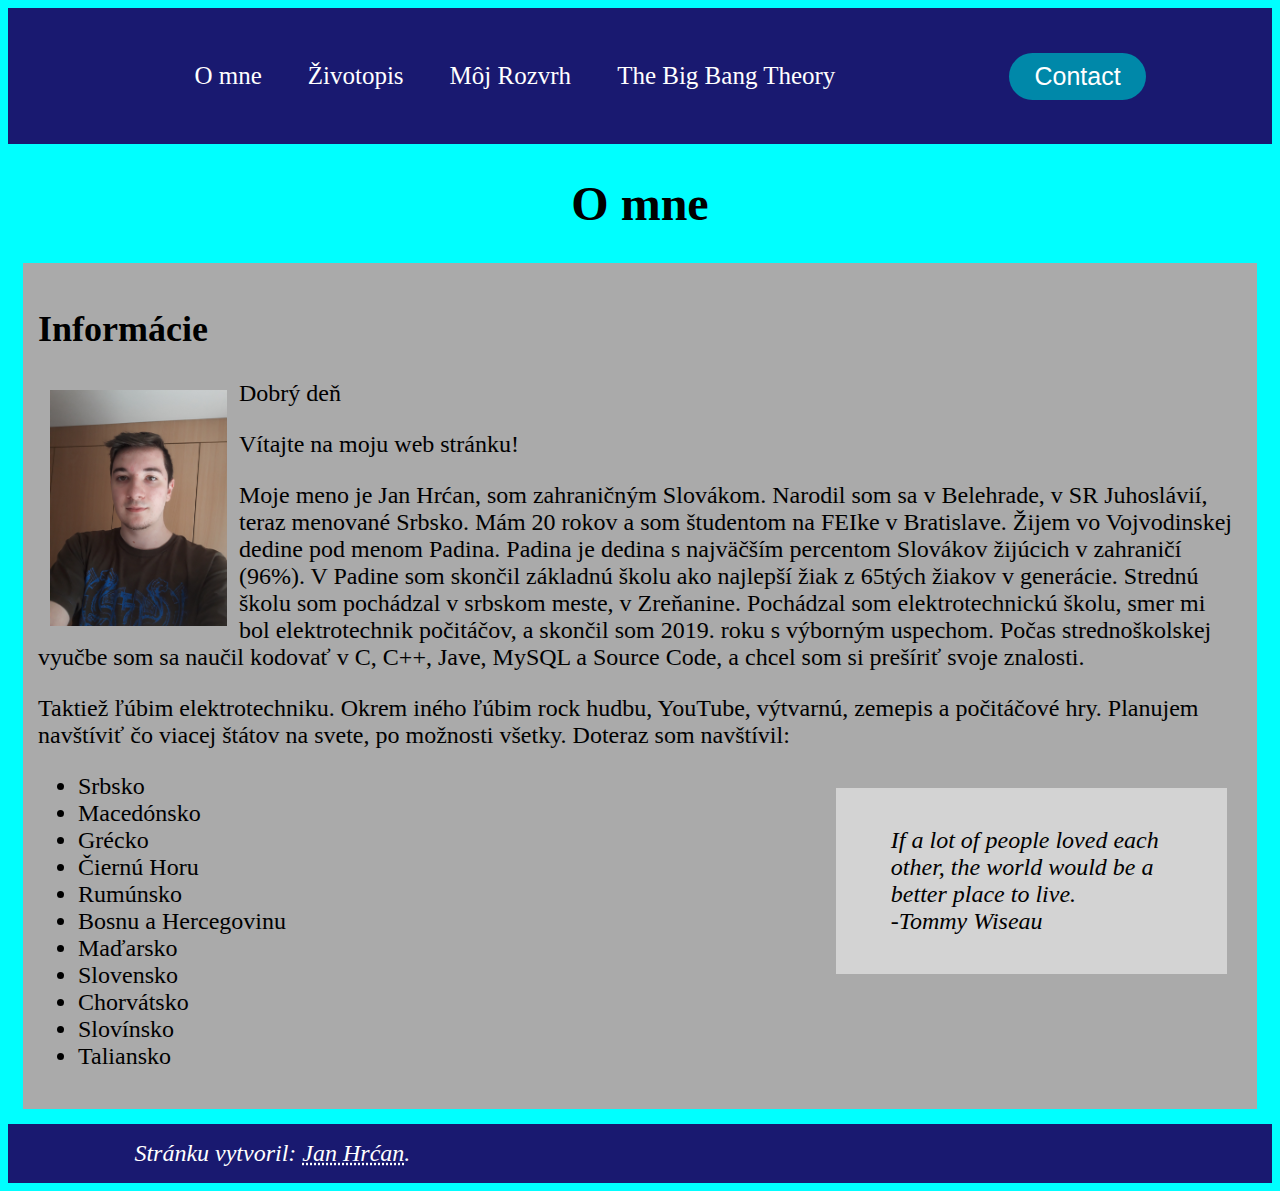
<file: index.html>
<!DOCTYPE html>
<html lang="sk">
	<!-- Vsetko prevzate z w3schools -->
	<head>
	<meta charset = "utf-8">
	<title>O mne</title>
	<link rel = "stylesheet" href = "css/style.css">
	</head>
	<body>
		<header>
			<nav>
				<ul class="nav_links">
					<li><a href="https://webte1.fei.stuba.sk/~xhrcan/SilvesterMakarone2">O mne</a> </li>
					<li><a href="https://webte1.fei.stuba.sk/~xhrcan/SilvesterMakarone2/Zivotopis">Životopis</a> </li>
					<li><a href="https://webte1.fei.stuba.sk/~xhrcan/SilvesterMakarone2/Moj_rozvrh">Môj Rozvrh</a> </li>
					<li><a href="https://webte1.fei.stuba.sk/~xhrcan/SilvesterMakarone2/tbbt">The Big Bang Theory</a> </li>
				</ul>
			</nav>
			<button>Contact</button>
		</header>
		<h1>O mne</h1>
		<section style="background-color:#aaa;">
		<h2>Informácie</h2>
			<img src="img/hrcan.jpg" alt="Jan Hrćan" width="177" height="236">
			<p>Dobrý deň</p>
			<p>Vítajte na moju web stránku!</p>
			<p>Moje meno je Jan Hrćan, som zahraničným Slovákom. Narodil som sa v Belehrade, v SR Juhoslávií, teraz menované Srbsko. Mám 20 rokov a som študentom 
			na FEIke v Bratislave. Žijem vo Vojvodinskej dedine pod menom Padina. Padina je dedina s najväčším percentom Slovákov žijúcich v zahraničí (96%).
			V Padine som skončil základnú školu ako najlepší žiak z 65tých žiakov v generácie. Strednú školu som pochádzal v srbskom meste, v Zreňanine.
			Pochádzal som elektrotechnickú školu, smer mi bol elektrotechnik počitáčov, a skončil som 2019. roku s výborným uspechom. Počas strednoškolskej vyučbe
			som sa naučil kodovať v C, C++, Jave, MySQL a Source Code, a chcel som si prešíriť svoje znalosti. </p>
			<p>Taktiež ľúbim elektrotechniku. Okrem iného ľúbim rock hudbu, YouTube, výtvarnú, zemepis a počitáčové hry. Planujem navštíviť čo viacej štátov na svete,
			po možnosti všetky. Doteraz som navštívil:</p>
			<aside>
				<blockquote cite="https://www.youtube.com/watch?v=Gp-rIfsoCoU&ab_channel=gmakerc1">
					<i>If a lot of people loved each other, the world would be a better place to live. <br>-Tommy Wiseau</i>
				</blockquote>
			</aside>
			<ul>
				<li>Srbsko</li>
				<li>Macedónsko</li>
				<li>Grécko</li>
				<li>Čiernú Horu</li>
				<li>Rumúnsko</li>
				<li>Bosnu a Hercegovinu</li>
				<li>Maďarsko</li>
				<li>Slovensko</li>
				<li>Chorvátsko</li>
				<li>Slovínsko</li>
				<li>Taliansko</li>
			</ul>
		</section>
		<footer>
			<address>
				Stránku vytvoril: <abbr title="xhrcan@stuba.sk">Jan Hrćan</abbr>.<br> 
			</address>
		</footer>
	</body>
</html>
</file>
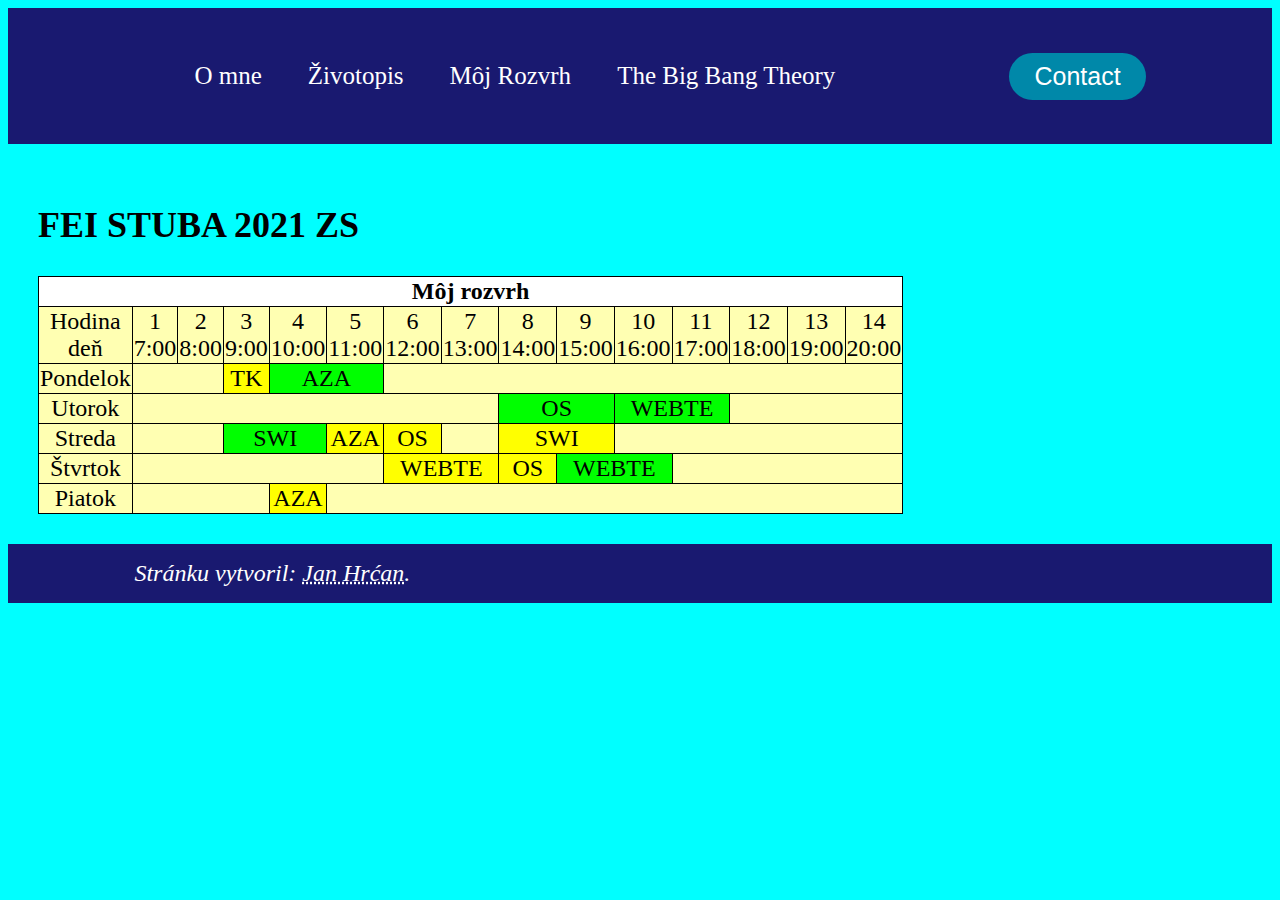
<file: Moj_rozvrh.html>
<!DOCTYPE html>
<html lang="sk">
	<!-- Vsetko prevzate z w3schools -->
	<head>
	<meta charset = "utf-8">
	<title>Môj rozvrh</title>
	<link rel = "stylesheet" href = "css/style.css">
	</head>
	<body>
		<header>
			<nav>
				<ul class="nav_links">
					<li><a href="https://webte1.fei.stuba.sk/~xhrcan/SilvesterMakarone2">O mne</a> </li>
					<li><a href="https://webte1.fei.stuba.sk/~xhrcan/SilvesterMakarone2/Zivotopis">Životopis</a> </li>
					<li><a href="https://webte1.fei.stuba.sk/~xhrcan/SilvesterMakarone2/Moj_rozvrh">Môj Rozvrh</a> </li>
					<li><a href="https://webte1.fei.stuba.sk/~xhrcan/SilvesterMakarone2/tbbt">The Big Bang Theory</a> </li>
				</ul>
			</nav>
			<button>Contact</button>
		</header>
		<section>
			<h2>FEI STUBA 2021 ZS</h2>
				<table>
					<tr>
						<th colspan = "15">Môj rozvrh</th>
					</tr>
					<tr>
						<td>Hodina<br>deň</td>
						<td>1<br>7:00</td>
						<td>2<br>8:00</td>
						<td>3<br>9:00</td>
						<td>4<br>10:00</td>
						<td>5<br>11:00</td>
						<td>6<br>12:00</td>
						<td>7<br>13:00</td>
						<td>8<br>14:00</td>
						<td>9<br>15:00</td>
						<td>10<br>16:00</td>
						<td>11<br>17:00</td>
						<td>12<br>18:00</td>
						<td>13<br>19:00</td>
						<td>14<br>20:00</td>
					</tr>
					<tr>
						<td>Pondelok</td><td colspan = "2"></td>
						<td style="background-color: yellow">TK</td>
						<td colspan = "2" style="background-color: lime">AZA</td>
						<td colspan = "9"></td>
					</tr>
					<tr>
						<td>Utorok</td><td colspan = "7"></td>
						<td colspan = "2" style="background-color: lime">OS</td>
						<td colspan = "2" style="background-color: lime">WEBTE</td>
						<td colspan = "3"></td>
					</tr>
					<tr>
						<td>Streda</td><td colspan = "2"></td>
						<td colspan = "2" style="background-color: lime">SWI</td>
						<td style="background-color: yellow">AZA</td>
						<td style="background-color: yellow">OS</td>
						<td></td>
						<td colspan = "2" style="background-color: yellow">SWI</td>
						<td colspan = "5"></td>
					</tr>
					<tr>
						<td>Štvrtok</td><td colspan = "5"></td>
						<td colspan = "2" style="background-color: yellow">WEBTE</td>
						<td style="background-color: yellow">OS</td>
						<td colspan = "2" style="background-color: lime">WEBTE</td>
						<td colspan = "4"></td>
					</tr>
					<tr>
						<td>Piatok</td><td colspan = "3"></td>
						<td style="background-color: yellow">AZA</td>
						<td colspan = "10"></td>
					</tr>
				</table>
		</section>
		<footer>
			<address>
				Stránku vytvoril: <abbr title="xhrcan@stuba.sk">Jan Hrćan</abbr>.<br>
			</address>
		</footer>
	</body>
</html>
</file>
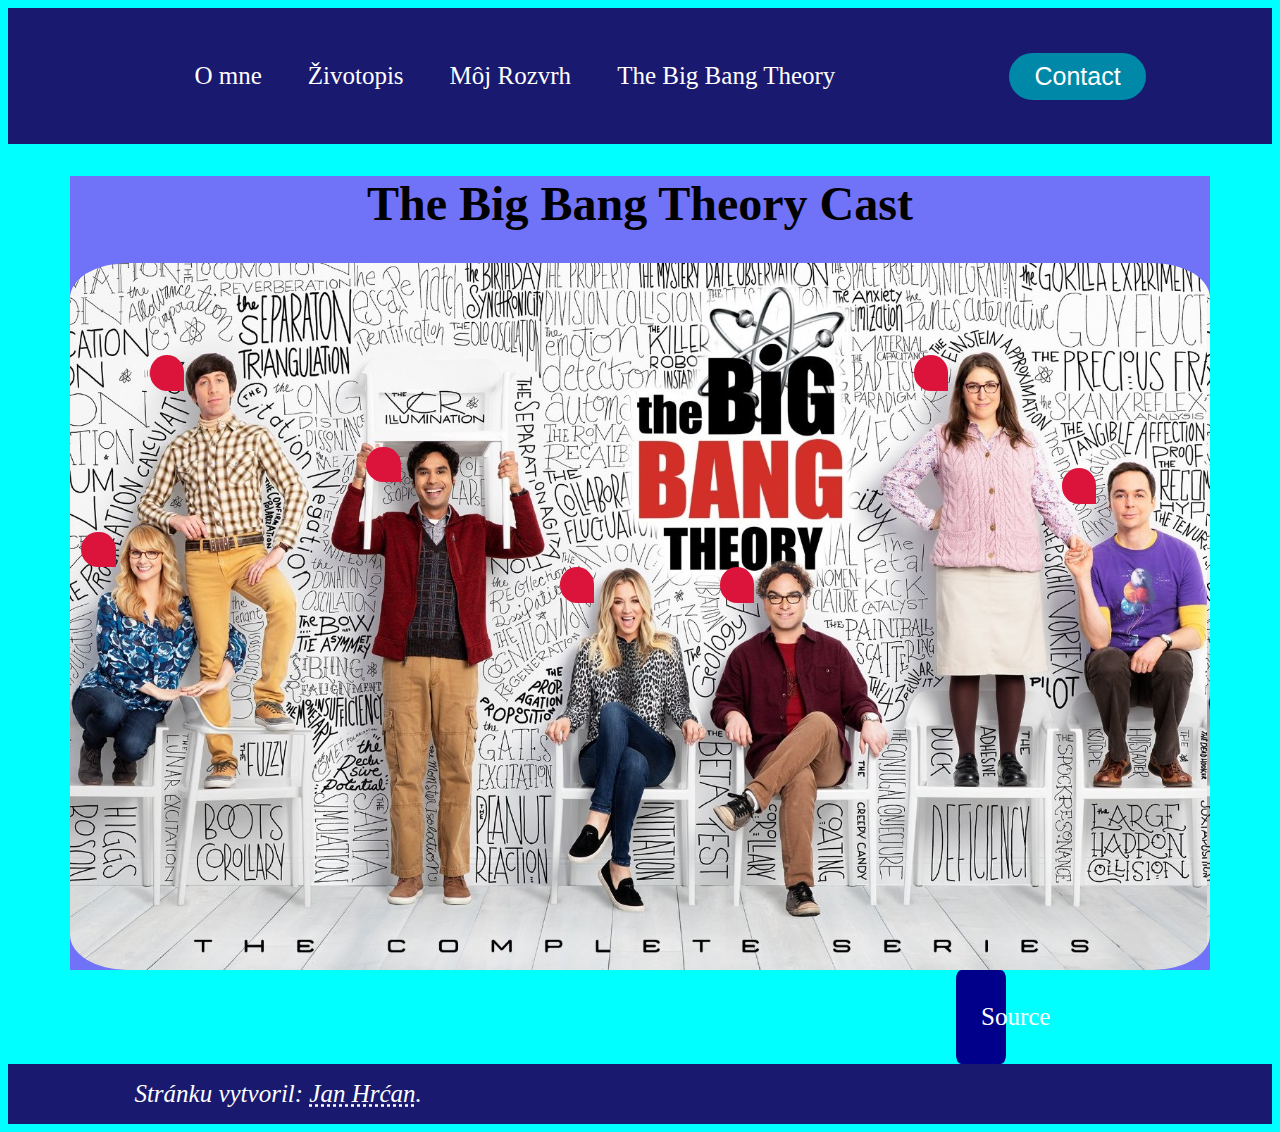
<file: tbbt.html>
<!DOCTYPE html>
<html lang="sk">
	<!-- Vsetko prevzate z w3schools -->
    <head>
	    <meta charset = "utf-8">
	    <title>The Big Bang Theory</title>
	    <link rel = "stylesheet" href = "css/style.css">
	</head>
	<body>
		<header>
			<nav>
				<ul class="nav_links">
					<li><a href="https://webte1.fei.stuba.sk/~xhrcan/SilvesterMakarone2">O mne</a> </li>
					<li><a href="https://webte1.fei.stuba.sk/~xhrcan/SilvesterMakarone2/Zivotopis">Životopis</a> </li>
					<li><a href="https://webte1.fei.stuba.sk/~xhrcan/SilvesterMakarone2/Moj_rozvrh">Môj Rozvrh</a> </li>
					<li><a href="https://webte1.fei.stuba.sk/~xhrcan/SilvesterMakarone2/tbbt">The Big Bang Theory</a> </li>
				</ul>
			</nav>
			<button>Contact</button>
		</header>
			
		<div class="content">
			<h1>The Big Bang Theory Cast</h1>

			<div id = "poster">
				<div class="marker" id ="leonard">
					<div class="tooltip"><h2>Leonard Hofstadter</h2>
						<img class="imgt" src="img/Leonard.jpg" alt="Leonard" width="50%">
						<p>Dr. Leonard Leakey Hofstadter, Ph.D., is an experimental physicist at the California Institute of 
						Technology who formerly roomed with Sheldon Cooper in Apartment 4A and now he and his wife Penny live in that 
						apartment and they also formerly lived in Penny's apartment Apartment 4B. Along with Sheldon, he is one of the 
						main male protagonists of The Big Bang Theory. Originally from New Jersey, Leonard attended Princeton University 
						and was twenty-four years old when he received his doctorate with a Dissertation of the Year award for experimental 
						particle physics</p></div>
				</div>
				<div class="marker" id ="sheldon">
					<div class="tooltipleft"><h2>Sheldon Cooper</h2>
					<img class="imgt" src="img/Sheldon.png" alt="Sheldon" width="50%">
					<p>Dr. Sheldon Lee Cooper, B.Sc., M.Sc., M.A., Ph.D., Sc.D., is a Caltech theoretical physicist. 
						Next to his best friend Leonard Hofstadter, he's the main protagonist of The Big Bang Theory. Originally 
						from East Texas, Sheldon started college at the age of 11, receiving his first Ph.D. at the age of 16. 
						As a kid, Sheldon was involved in numerous experiments as a "wunderkind", such as his plan to provide free 
						electricity for his hometown by building a nuclear reactor - a plan stopped by government pen pushers 
						claiming it's illegal to store yellowcake uranium in a garden shed. Proudly geeky, he has no qualms about 
						speaking Klingon, wearing vintage t-shirts sporting superhero logos, or spouting various historical and 
						cultural anecdotes. While he might claim to be the perfect human specimen, Sheldon does have his faults. 
						Sheldon is characterized by a strict adherence to routine and hygiene; an overly intellectual personality; 
						a tenuous understanding of irony, sarcasm and humor; and a general lack of humility or empathy, the former 
						of which is demonstrated in the fact that he has no problem voicing to his peers his admiration for his 
						superior intellect.</p>
					</div>
				</div>
				<div class="marker" id ="penny">
					<div class="tooltip"><h2>Penny Teller</h2>
						<img class="imgt" src="img/Penny.jpg" alt="Penny" width="50%">
						<p>Penny Teller is a fictional character on the American CBS sitcom The Big Bang Theory. She is the primary female 
						character in the series. She lives in Apartment 4A with her husband Leonard Hofstadter across the hall from 
						Sheldon Cooper and Amy Farrah Fowler who live in apartment 4B where Penny used to live. An aspiring, but 
						mostly unsuccessful actress, she was born on a farm near Omaha, Nebraska, and worked at The Cheesecake Factory 
						as a waitress until she quit in to take up acting full-time.</p>
					</div>
				</div>
				<div class="marker" id ="raj">
					<div class="tooltip"><h2>Rajesh Koothrappali</h2>
						<img class="imgt" src="img/Raj.png" alt="Raj" width="50%">
						<p>Dr. Rajesh Ramayan "Raj" Koothrappali, Ph.D., is an astrophysicist and Howard Wolowitz's best friend. 
							He often hangs out at Leonard and Sheldon's apartment, though he has his own apartment (the Raj Mahal) in 
							Pasadena. Originally from New Delhi, Raj has an Indian English accent and, ironically, dislikes Indian food 
							and culture. He frequently portrays himself as having come from humble origins and growing up in poverty 
							in India, only for his friends to remind him that his father is a gynecologist, drives a Bentley, and has 
							a house full of servants. For the first six seasons, his principal characteristic was a case of selective 
							mutism social anxiety disorder, which did not allow him to talk to women outside of his family.</p>		
					</div>
				</div>
				<div class="marker" id ="howard">
					<div class="tooltip"><h2>Howard Wolowitz</h2>
						<img class="imgt" src="img/Howard.jpg" alt="Howard" width="50%">
						<p>Howard Joel Wolowitz, M.Eng., is a Jewish aerospace engineer and ex-astronaut. He is the son of an 
							overbearing mother, Debbie Wolowitz, who couldn't care less about his scientific accomplishments and 
							still talks to him as if he were a child. As the best friend of Rajesh Koothrappali, Howard often hangs 
							out at Leonard and Sheldon's apartment with him. Although he's the only member of the group lacking a 
							doctoral degree, he defends himself by pointing out that he not only has a master's degree in Engineering 
							from MIT, but also designs important devices like the "space toilet" and telescope used at the 
							International Space Station and components for satellites and space probes. Fancying himself a smooth 
							ladies' man, Howard is rather confident in trying to woo girls (unlike the other three), mostly through 
							creepy overtures and sometimes with his knowledge of foreign languages, of which he knows seven.
						</p>
					</div>
				</div>
				<div class="marker" id ="berni">
					<div class="tooltip"><h2>Bernadette Rostenkowski</h2>
						<img class="imgt" src="img/Berni.jpg" alt="Bernadette" width="50%">
						<p>Dr. Bernadette Maryann Rostenkowski, is a former waitress at the Cheesecake Factory and has earned her 
							Ph.D in microbiology who has a lucrative job at the pharmaceutical company ZanGen. She began dating Howard 
							Wolowitz in "The Creepy Candy Coating Corollary" and eventually married him in "The Countdown Reflection", 
							Season 5 finale. She had her own apartment in Pasadena which Howard eventually moved into finally leaving 
							Debbie Wolowitz's house. In Season 7, they start thinking about raising a family after Debbie has to 
							convalesce.</p>
					</div>
				</div>
				<div class="marker" id ="amy">
					<div class="tooltipleft"><h2>Amy Farrah Fowler</h2>
						<img class="imgt" src="img/amy.jpg" alt="Amy" width="50%">
						<p>Dr. Amy Farrah Fowler, Ph.D., is a neurobiologist.
							Amy is from Glendale, California. She also has a doctorate degree in neurobiology from Harvard University, i
							nspired by actor Mayim Bialik's own doctorate.
							She initially was discovered by Raj and Howard as a possible match for Sheldon through an online dating 
							service. By Sheldon's own admission, she is most like him by any standard. Like him, she has previously 
							avoided relationships (whether romantic or otherwise is entirely unclear). She has her own apartment. 
							She also has a five-year plan to become Mrs. Cooper.</p>
					</div>
				</div>
			</div>
		</div>

		<div class="source">
			<p><a href="https://bigbangtheory.fandom.com/wiki/Category:Main_Characters">Source</p>
		</div>

		<footer>
			<address>
				Stránku vytvoril: <abbr title="xhrcan@stuba.sk">Jan Hrćan</abbr>.<br> 
			</address>
		</footer>
    </body>
</html>
</file>
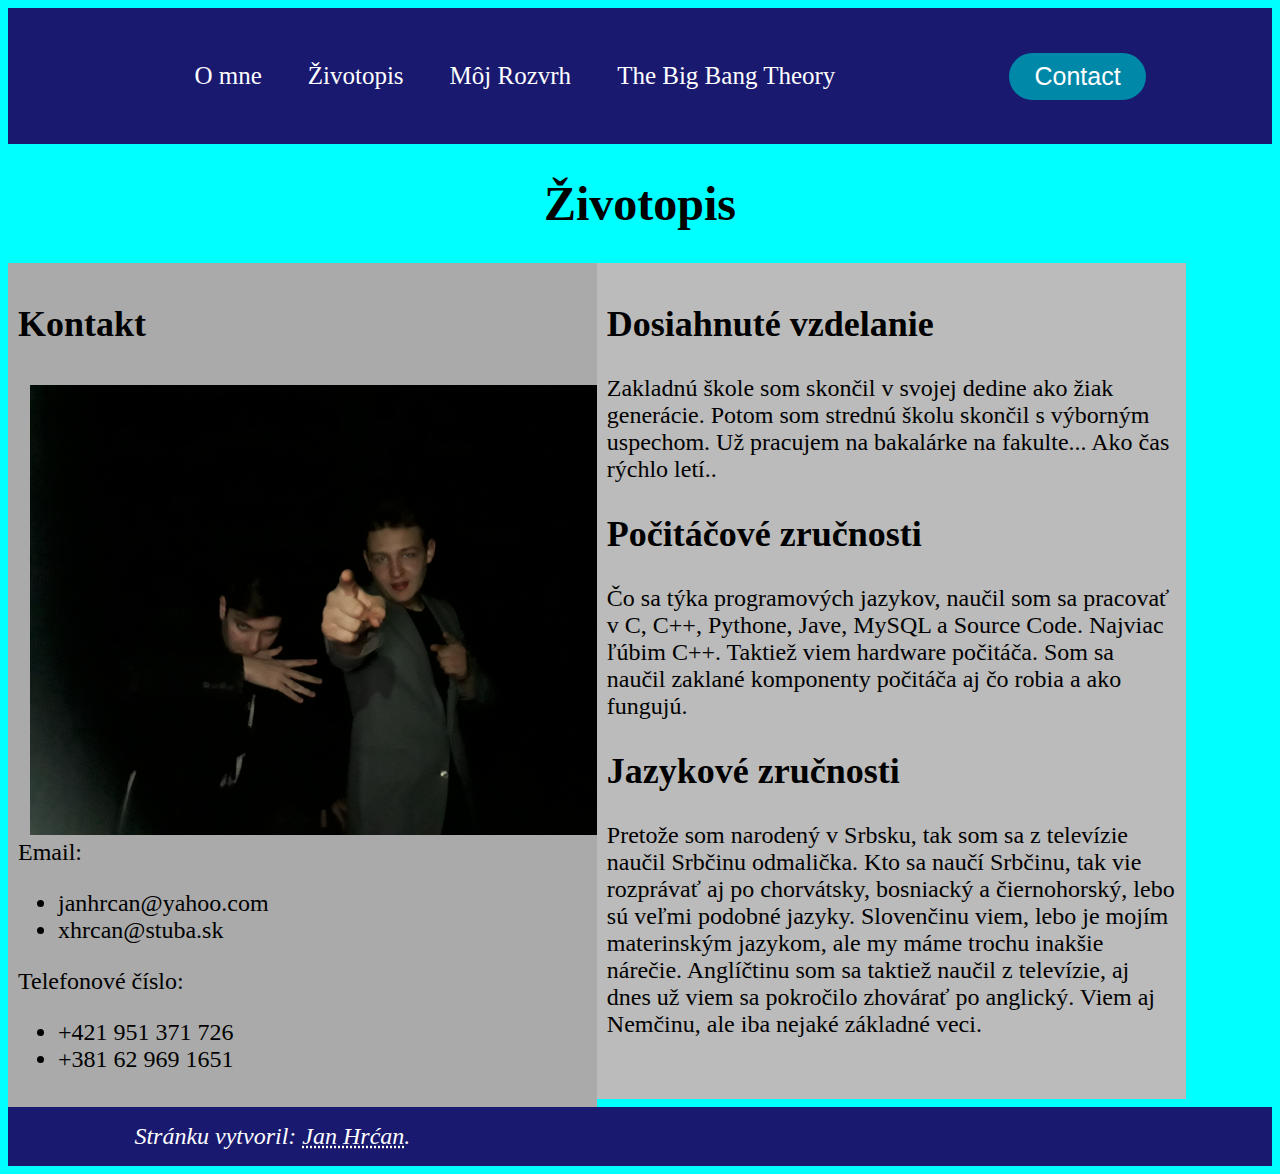
<file: Zivotopis.html>
<!DOCTYPE html>
<html lang="sk">
	<!-- Vsetko prevzate z w3schools -->
	<head>
	<meta charset = "utf-8">
	<title>Životopis</title>
	<link rel = "stylesheet" href = "css/style.css">
	</head>
	<body>
		<header>
			<nav>
				<ul class="nav_links">
					<li><a href="https://webte1.fei.stuba.sk/~xhrcan/SilvesterMakarone2">O mne</a> </li>
					<li><a href="https://webte1.fei.stuba.sk/~xhrcan/SilvesterMakarone2/Zivotopis">Životopis</a> </li>
					<li><a href="https://webte1.fei.stuba.sk/~xhrcan/SilvesterMakarone2/Moj_rozvrh">Môj Rozvrh</a> </li>
					<li><a href="https://webte1.fei.stuba.sk/~xhrcan/SilvesterMakarone2/tbbt">The Big Bang Theory</a> </li>
				</ul>
			</nav>
			<button>Contact</button>
		</header>
		<h1>Životopis</h1>
		<div class="row">
			<div class="column" style="background-color:#aaa;">
				<article>
					<h2>Kontakt</h2>
					<img src="img/jan.jpg" alt="Jan Hrćan" width="600" height="450">
				</article>
				<p>Email: </p>
				<ul><li>janhrcan@yahoo.com</li>
				<li>xhrcan@stuba.sk</li></ul>
				<p>Telefonové číslo:</p>
				<ul><li>+421 951 371 726</li>
				<li>+381 62 969 1651</li></ul>
			</div>
			<div class="column" style="background-color:#bbb;">
				<h2>Dosiahnuté vzdelanie</h2>
				<p>Zakladnú škole som skončil v svojej dedine ako žiak generácie. Potom som strednú školu skončil s výborným uspechom. Už pracujem na bakalárke
				na fakulte... Ako čas rýchlo letí..</p>
				<h2>Počitáčové zručnosti</h2>
				<p>Čo sa týka programových jazykov, naučil som sa pracovať v C, C++, Pythone, Jave, MySQL a Source Code. Najviac ľúbim C++. Taktiež viem hardware 
				počitáča. Som sa naučil zaklané komponenty počitáča aj čo robia a ako fungujú.</p>
				<h2>Jazykové zručnosti</h2>
				<p>Pretože som narodený v Srbsku, tak som sa z televízie naučil Srbčinu odmalička. Kto sa naučí Srbčinu, tak vie rozprávať aj po chorvátsky, 
				bosniacký a čiernohorský, lebo sú veľmi podobné jazyky. Slovenčinu viem, lebo je mojím materinským jazykom, ale my máme trochu inakšie nárečie.
				Anglíčtinu som sa taktiež naučil z televízie, aj dnes už viem sa pokročilo zhovárať po anglický. Viem aj Nemčinu, ale iba nejaké základné veci.</p>
				<br>
			</div>
		</div>
		<footer>
			<address>
				Stránku vytvoril: <abbr title="xhrcan@stuba.sk">Jan Hrćan</abbr>.<br> 
			</address>
		</footer>
	</body>
</html>
</file>
<file: css/style.css>
body{
	background-color: aqua;
	color: black;
	font-size: 24px;
}

h1{
	color: black;
	text-align: center;
}

th{
	color: black;
	background: white;
	text-align: center;
}

td{
	color: black;
	background: #FFFFB2;
	text-align: center;
}

table, th, td {
  border: 1px solid black;
  border-collapse: collapse;
}

img{
    float: left;
    margin: 10px 12px 4px; 
}

.imgt{
    float: left;
    margin: 10px 12px 4px; 
}

.imgomne{
    float: left;
    margin: 10px 12px 4px; 
}

a, button {
	font-weight: 500;
	font-size: 25px;
	color: white;
	text-decoration: none;
}

header {
	background-color: #191970;
	display: flex;
	justify-content: space-between;
	align-items: center;
	padding: 30px 10%;
}

footer {
	background-color: #191970;
	display: flex;
	justify-content: space-between;
	align-items: center;
	padding: 16px 10%;
	color: white;
}

.nav_links li {
	display: inline-block;
	padding: 0px 20px;
}

.nav_links li a:hover {
	color: aqua;
}

button {
	padding: 9px 25px;
	background-color: rgba(0, 136, 169, 1);
	border: none;
	border-radius: 50px;
	cursor: pointer;
	transition: all 0.3s ease 0s;
}

button:hover {
	background-color: rgba(0, 136, 169, 0.8);
}

aside {
  width: 30%;
  padding: 15px;
  margin: 15px;
  float: right;
  font-style: italic;
  background-color: lightgray;
}

section {
  padding: 15px;
  margin: 15px;
}

.column {
  float: left;
  width: 45%;
  padding: 10px;
}

.row:after {
  content: "";
  display: table;
  clear: both;
}

#wrapper {
    width: 1000px;
}

.content {
    min-width: 320px;
    background-color: rgb(112, 114, 247);
    width: 80%;
    color:white;
    margin: auto;
}

#poster {  
    padding-top: 62%;
    width: 100%;
    position: relative;
    background-image: url('../img/tbbt.jpg');
    background-size: contain;
	border-radius: 5%;
}

.marker {
    width: 3%;
    height: 5%;
    position: absolute;
    background-color: crimson;
	border-radius: 50% 50% 0% 50%;
}

.tooltip {
    display: none;
    background-color: maroon;
    width: 300px;
    border-radius: 5%;
    position: absolute;
    z-index: 1;
	padding: 10px;
	top: -5px;
}

.marker:hover .tooltip {
    display: block;
}

.tooltipleft {
    display: none;
    background-color: maroon;
    width: 300px;
    border-radius: 5%;
	padding: 10px;
    position: absolute;
    z-index: 1;
	top: -5px;
    right: 95%;
}

.tooltip h2 {
	font-size: 20px;
	text-align: center;
	text-decoration: underline;
}

.tooltip p{
    font-size: 15px;
}

.tooltipleft h2 {
	font-size: 20px;
	text-align: center;
	text-decoration: underline;
}

.tooltipleft p{
    font-size: 15px;
}

.marker:hover .tooltipleft {
    display: block;
}

@media (min-width: 200px) {
    .tooltip p{
        font-size: 25%;
    }
    .tooltipleft p{
        font-size: 25%;
    }
    .imgt{
        width: 15%;
    }
}

@media (min-width: 550px) {
    .content {
        width: 500px;
    }
    .tooltip p{
        font-size: 35%;
    }
    .tooltipleft p{
        font-size: 35%;
    }
    .imgt{
        width: 25%;
    }
}

@media (min-width: 750px) {
    .content {
        width: 720px;
    }
    .tooltip p{
        font-size: 40%;
    }
    .tooltipleft p{
        font-size: 40%;
    }
    .imgt{
        width: 30%;
    }
}

@media (min-width: 1000px) {
    .content {
        width: 960px;
    }
    .tooltip p{
        font-size: 50%;
    }
    .tooltipleft p{
        font-size: 50%;
    }
    .imgt{
        width: 40%;
    }
}

@media (min-width: 1200px) {
    .content {
        width: 1140px;
    }
    .tooltip p{
        font-size: 60%;
    }
    .tooltipleft p{
        font-size: 60%;
    }
    .imgt{
        width: 50%;
    }
}

#leonard {
    top: 43%;
    left: 57%;
}

#sheldon {
    top: 29%;
    left: 87%;
}

#penny {
    top: 43%;
    left: 43%;
}

#raj {
    top: 26%;
    left: 26%;
}

#howard {
    top: 13%;
    left: 7%;
}

#berni {
    top: 38%;
    left: 1%;
}

#amy {
    top: 13%;
    left: 74%;
}

.source{
	margin-left: 75%;
	margin-right: 90%;
	padding: 9px 25px;
	border: none;
	cursor: pointer;
	transition: all 0.3s ease 0s;
    color: white;
    background-color: darkblue;
    border-radius: 10%;
}
</file>
